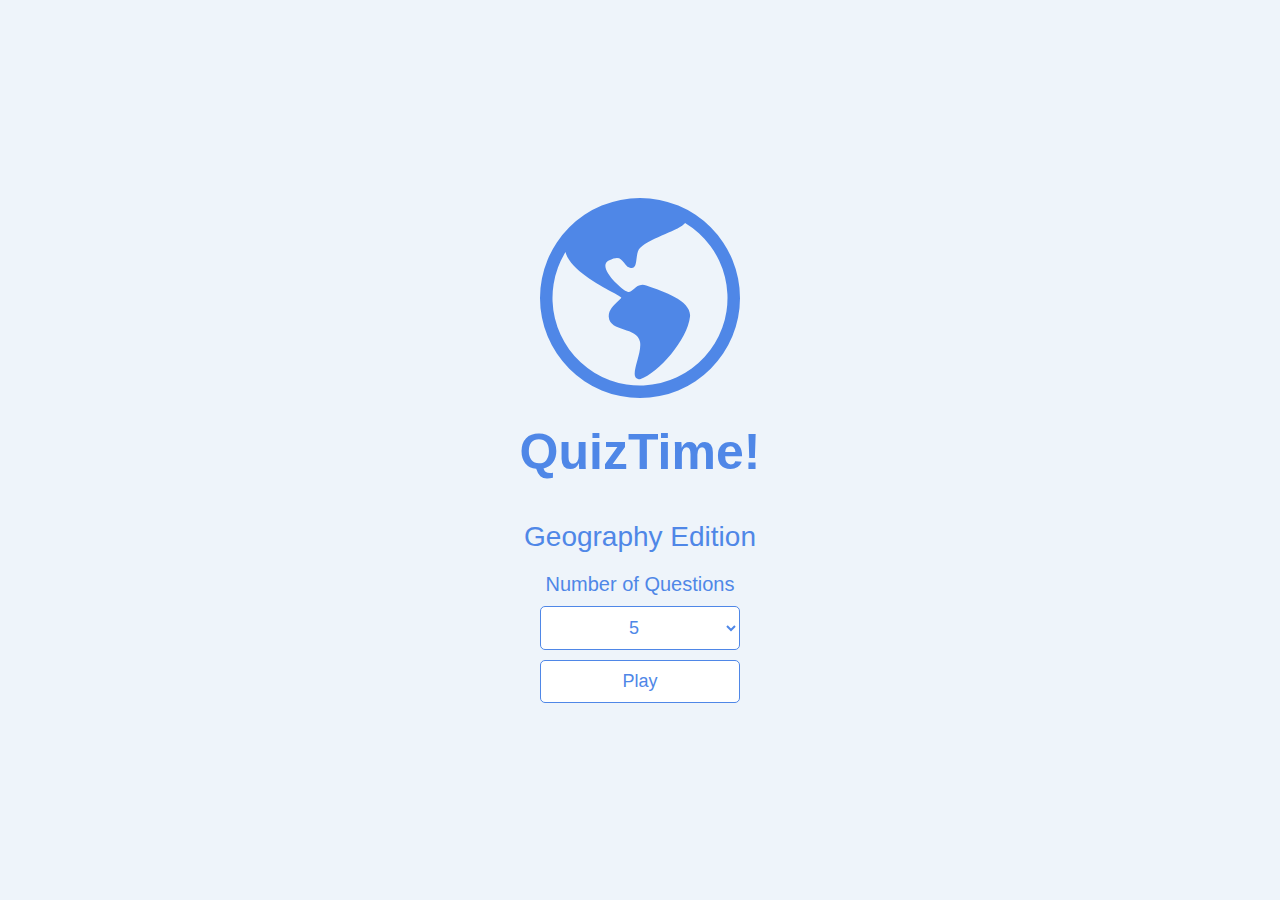
<file: index.html>
<!DOCTYPE html>
  <head>
    <meta charset="utf-8" />
    <meta name="viewport" content="width=device-width, initial-scale=1.0" />
    <title>QuizTime - Home</title>
    <link rel="stylesheet" href="css/app.css" />
  </head>
  <body>
    <div class="container">
      <div id="home" class="flex-center flex-column">
        <svg xmlns="http://www.w3.org/2000/svg" width="200px" height="200px" fill="#4f87e7" class="bi bi-globe-americas" viewBox="0 0 16 16">
            <path d="M8 0a8 8 0 1 0 0 16A8 8 0 0 0 8 0ZM2.04 4.326c.325 1.329 2.532 2.54 3.717 3.19.48.263.793.434.743.484-.08.08-.162.158-.242.234-.416.396-.787.749-.758 1.266.035.634.618.824 1.214 1.017.577.188 1.168.38 1.286.983.082.417-.075.988-.22 1.52-.215.782-.406 1.48.22 1.48 1.5-.5 3.798-3.186 4-5 .138-1.243-2-2-3.5-2.5-.478-.16-.755.081-.99.284-.172.15-.322.279-.51.216-.445-.148-2.5-2-1.5-2.5.78-.39.952-.171 1.227.182.078.099.163.208.273.318.609.304.662-.132.723-.633.039-.322.081-.671.277-.867.434-.434 1.265-.791 2.028-1.12.712-.306 1.365-.587 1.579-.88A7 7 0 1 1 2.04 4.327Z"/>
          </svg>
        <h1>QuizTime!</h1>
        <h3>Geography Edition</h3>
            <label for="amount">Number of Questions</label>
            <select name="Questions" id="select" class="btn">
              <option value="5" selected="selected">5</option>
              <option value="10">10</option>
              <option value="15">15</option>
              <option value="20">20</option>
              <option value="25">25</option>
            </select>
            <input type="submit" class="btn" value="Play" id="submit"/>
      </div>
    </div>
    <script src="js/index.js"></script>
  </body>
</html>
</file>
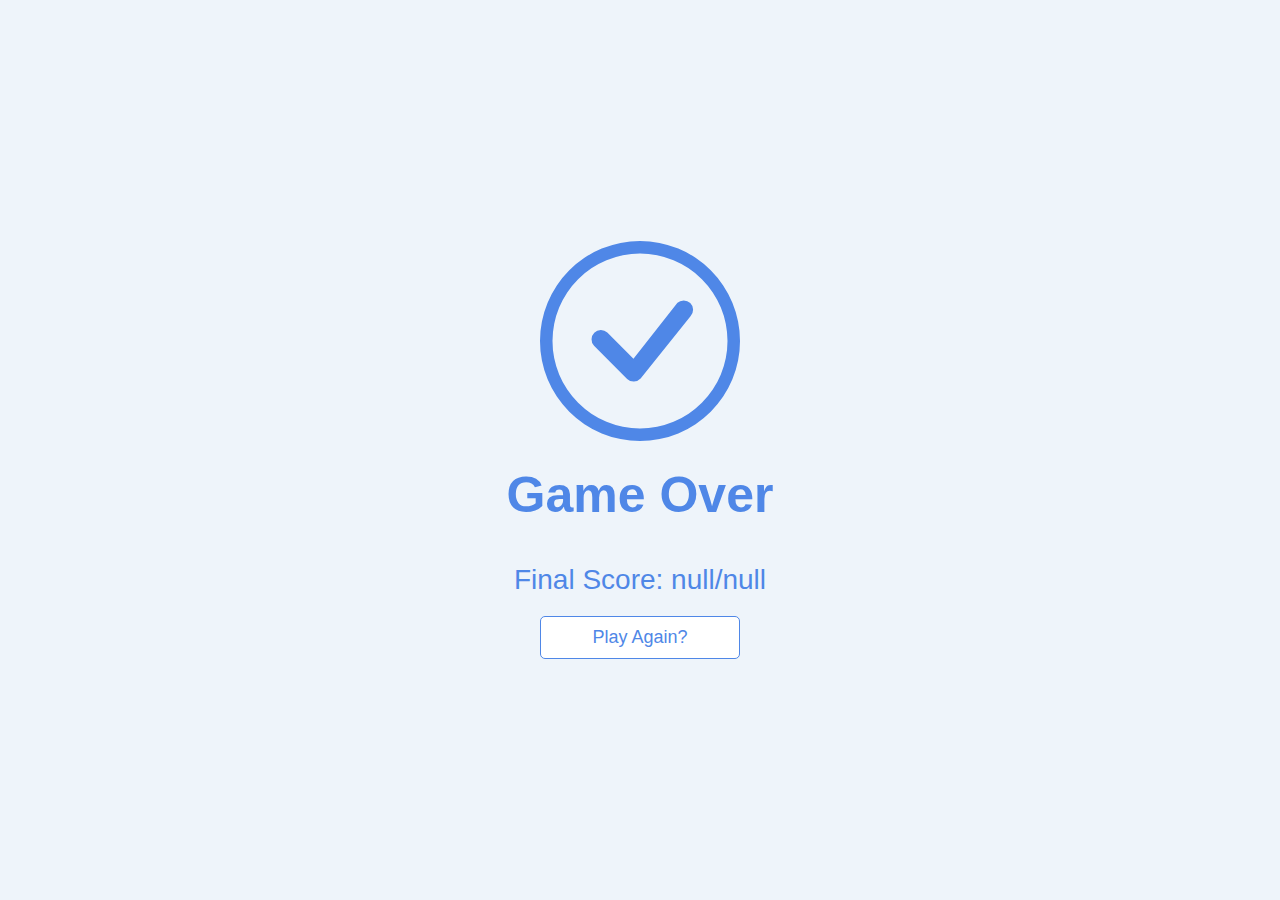
<file: html/gameOver.html>
<!DOCTYPE html>
  <head>
    <meta charset="utf-8" />
    <meta name="viewport" content="width=device-width, initial-scale=1.0" />
    <title>QuizTime - Game Over</title>
    <link rel="stylesheet" href="../css/app.css" />
  </head>
  <body>
    <div class="container">
      <div id="home" class="flex-center flex-column">
        <svg xmlns="http://www.w3.org/2000/svg" width="200px" height="200px" fill="#4f87e7" class="bi bi-check-circle" viewBox="0 0 16 16">
          <path d="M8 15A7 7 0 1 1 8 1a7 7 0 0 1 0 14zm0 1A8 8 0 1 0 8 0a8 8 0 0 0 0 16z"/>
          <path d="M10.97 4.97a.235.235 0 0 0-.02.022L7.477 9.417 5.384 7.323a.75.75 0 0 0-1.06 1.06L6.97 11.03a.75.75 0 0 0 1.079-.02l3.992-4.99a.75.75 0 0 0-1.071-1.05z"/>
        </svg>
        <h1>Game Over</h1>
        <h3 id="score">Final Score: 0</h3>
        <a class="btn" href="../index.html">Play Again?</a>
      </div>
    </div>
    <script src="../js/gameOver.js"></script>
  </body>
</html>
</file>
<file: css/app.css>
:root {
  background-color: #eef4fa;
  font-size: 62.5%;
  --main: #4f87e7;
  --shadow: 0 0.4rem 1.4rem 0 rgba(110, 215, 249, 0.5);
}

* {
  box-sizing: border-box;
  font-family: "Segoe UI", Tahoma, Geneva, Verdana, sans-serif;
  margin: 0;
  padding: 0;
  color: #565656;
}

h1 {
  font-size: 5rem;
  color: var(--main);
  margin-bottom: 4rem;
  text-align: center;
  padding-top: 2.5rem;
}

h1 > span {
  font-size: 2.4rem;
  font-weight: 500;
}

h2 {
  font-size: 4.2rem;
  margin-bottom: 4rem;
  font-weight: 700;
  text-align: center;
}

h3 {
  font-size: 2.8rem;
  font-weight: 500;
  color: var(--main);
  padding-bottom: 2rem;
}

label {
  color: var(--main);
  font-size: 2rem;
  padding-bottom: 1rem;
}

.container {
  padding-top: 1rem;
  width: 100vw;
  height: 100vh;
  display: flex;
  justify-content: center;
  max-width: 80rem;
  margin: 0 auto;
  align-items: center;
}

.container > * {
  width: 80%;
}

.flex-column {
  display: flex;
  flex-direction: column;
}

.flex-center {
  justify-content: center;
  align-items: center;
}

.justify-center {
  justify-content: center;
}

.text-center {
  text-align: center;
}

.hidden {
  display: none;
}

.btn {
  font-size: 1.8rem;
  padding: 1rem 0;
  width: 20rem;
  text-align: center;
  border: 0.1rem solid var(--main);
  margin-bottom: 1rem;
  color: var(--main);
  background-color: white;
  border-radius: 5px;
  text-decoration: none;
}

.btn:hover {
  cursor: pointer;
  box-shadow: var(--shadow);
  transform: translate(-0.15rem);
  transition: transform 100ms;
  border-radius: 10px;
}
</file>
